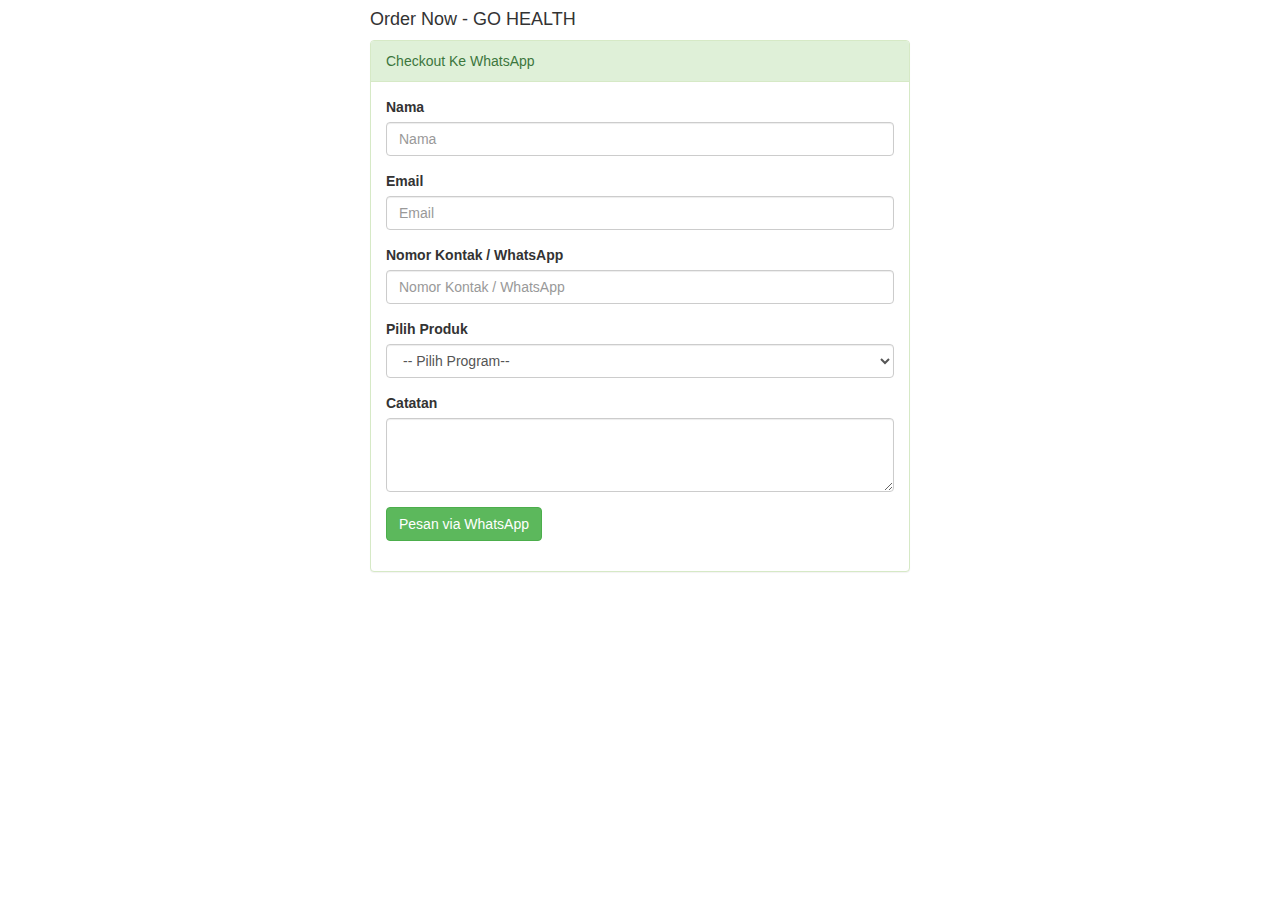
<file: slide.html>
<!DOCTYPE html>
<html>
   <head>
      <title>Order GO HEALTH by whatsapp</title>
      <link rel="stylesheet" type="text/css" href="https://stackpath.bootstrapcdn.com/bootstrap/3.4.1/css/bootstrap.min.css">
      <script type="text/javascript" src="https://code.jquery.com/jquery-1.12.4.min.js"></script>
      <script type="text/javascript" src="https://stackpath.bootstrapcdn.com/bootstrap/3.4.1/js/bootstrap.min.js"></script>
   </head>
<body>
	<div class="container">
		<div class="col-lg-6 col-lg-offset-3">
			<h4>Order Now - GO HEALTH</h4>
			<div class="panel panel-success">
				<div class="panel-heading">
					Checkout Ke WhatsApp
				</div>
				<div class="panel-body">
					<div class="form-group">
						<label>Nama</label>
						<input type="text" name="name" class="form-control" placeholder="Nama" id="name">
					</div>
					<div class="form-group">
						<label>Email</label>
						<input type="email" name="email" class="form-control" placeholder="Email" id="email">
					</div>
					<div class="form-group">
						<label>Nomor Kontak / WhatsApp</label>
						<input type="text" name="phone" class="form-control" placeholder="Nomor Kontak / WhatsApp" id="phone">
					</div>
					<div class="form-group">
						<label>Pilih Produk</label>
						<select name="product" class="form-control" id="product">
							<option value="">-- Pilih Program--</option>
							<option value="produk_1">Order atau Konsultasi Weightloss Program</option>
							<option value="produk_2">Order atau Konsultasi Cholesterol Program</option>
							<option value="produk_3">Order atau Konsultasi Diabetes Program</option>
						</select>
					</div>
					<div class="form-group">
						<label>Catatan</label>
						<textarea name="description" class="form-control" rows="3" id="description"></textarea>
					</div>
					<div class="form-group">
						<button class="btn btn-success send">Pesan via WhatsApp</button>
					</div>

					<div id="text-info"></div>
				</div>
			</div>
		</div>
	</div>

	<script type="text/javascript">
		$(document).on('click','.send', function(){
			/* Inputan Formulir */
			var input_name 			= $("#name").val(),
			    input_email 		= $("#email").val(),
			    input_phone 		= $("#phone").val(),
			    input_product 		= $("#product").val(),
			    input_description 	= $("#description").val();

			/* Pengaturan Whatsapp */
			var walink 		= 'https://web.whatsapp.com/send',
			    phone 		= '6285779474575',
			    text 		= 'Halo saya ingin memesan ',
			    text_yes	= 'Pesanan Anda berhasil terkirim.',
			    text_no 	= 'Isilah formulir terlebih dahulu.';

			/* Smartphone Support */
			if (/Android|webOS|iPhone|iPad|iPod|BlackBerry|IEMobile|Opera Mini/i.test(navigator.userAgent)) {
				var walink = 'whatsapp://send';
			}

			if(input_name != "" && input_phone != "" && input_product != ""){
				/* Whatsapp URL */
				var checkout_whatsapp = walink + '?phone=' + phone + '&text=' + text + '%0A%0A' +
				    '*Nama* : ' + input_name + '%0A' +
				    '*Alamat Email* : ' + input_email + '%0A' +
				    '*Nomor Kontak / Whatsapp* : ' + input_phone + '%0A' +
				    '*Produk* : ' + input_product + '%0A' +
				    '*Catatan* : ' + input_description + '%0A';

				/* Whatsapp Window Open */
				window.open(checkout_whatsapp,'_blank');
				document.getElementById("text-info").innerHTML = '<div class="alert alert-success">'+text_yes+'</div>';
			} else {
				document.getElementById("text-info").innerHTML = '<div class="alert alert-danger">'+text_no+'</div>';
			}
		});
	</script>
</body>
</html>
</file>
